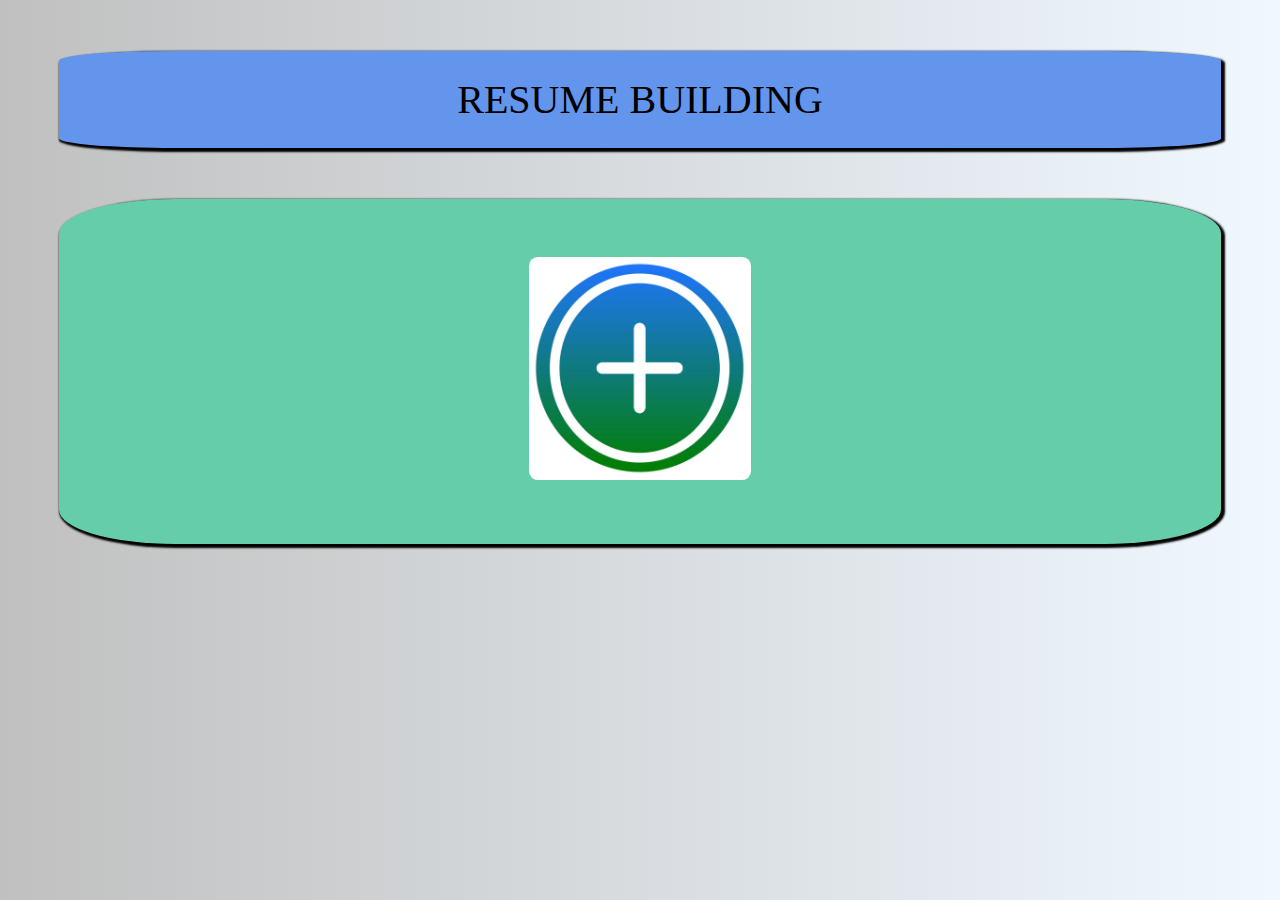
<file: index.html>
<!DOCTYPE html>
<html>
<head>
	<title>RESUME</title>
	<link rel="stylesheet" type="text/css" href="style.css">
	<link rel="apple-touch-icon" sizes="57x57" href="./icons/apple-icon-57x57.png">
<link rel="apple-touch-icon" sizes="60x60" href="./icons/apple-icon-60x60.png">
<link rel="apple-touch-icon" sizes="72x72" href="./icons/apple-icon-72x72.png">
<link rel="apple-touch-icon" sizes="76x76" href="./icons/apple-icon-76x76.png">
<link rel="apple-touch-icon" sizes="114x114" href="./icons/apple-icon-114x114.png">
<link rel="apple-touch-icon" sizes="120x120" href="./icons/apple-icon-120x120.png">
<link rel="apple-touch-icon" sizes="144x144" href="./icons/apple-icon-144x144.png">
<link rel="apple-touch-icon" sizes="152x152" href="./icons/apple-icon-152x152.png">
<link rel="apple-touch-icon" sizes="180x180" href="./icons/apple-icon-180x180.png">
<link rel="icon" type="image/png" sizes="192x192"  href="./icons/android-icon-192x192.png">
<link rel="icon" type="image/png" sizes="32x32" href="./icons/favicon-32x32.png">
<link rel="icon" type="image/png" sizes="96x96" href="./icons/favicon-96x96.png">
<link rel="icon" type="image/png" sizes="16x16" href="./icons/favicon-16x16.png">
<link rel="manifest" href="./icons/manifest.json">
<meta name="msapplication-TileColor" content="#ffffff">
<meta name="msapplication-TileImage" content="./icons/ms-icon-144x144.png">
<meta name="theme-color" content="#ffffff">
	<meta name="viewport"  content="width=device-width,initial-scale=1.0">
</head>
<body id="body">
	<header id="header-1"> RESUME BUILDING</header>

<header id ="header-2"><a href="form.html">
 <img src="images/img.jpg"alt="profile pic" height="20%" width="20%"></a></header>
	
		
	
</body>
</html>
<script type="text/javascript" src="./js/swregister.js"></script>
<script type="text/javascript">
	var indexedDB=window.indexedDB || window.mozIndexedDB || window.msIndexedDB || window.webKitIndexedDB;
    var store;
    var open;
    var tx;
    var result;
    var request=indexedDB.open("database",1);

    request.onupgradeneeded=function(e){
    open=e.target.result;

    store=open.createObjectStore("resumedata",{keyPath:"name"});



    }
     request.onerror=function(e){
     	console.log("error"+e);
    }

     request.onsuccess=function(e){
    open=e.target.result;
    tx=open.transaction("resumedata",'readwrite');
    store=tx.objectStore("resumedata");
    var info=store.getAll();
    info.onsuccess=function(data){
    	console.log(data);
    	display(data.target.result);
    }
   }
   var body=document.querySelector("#body");
   function display(d){
   for(i=0;i<d.length;i++){
   	var head=document.createElement("h2");
   head.textContent=d[i].name;
  // body.append(head);//
   var ach=document.createElement("a");
   ach.classList.add("profile");
   ach.setAttribute("href","resume.html?"+d[i].name);
   ach.append(head);
   body.append(ach);
   console.log(d[i].name);
}
}
   
   
</script>
</file>
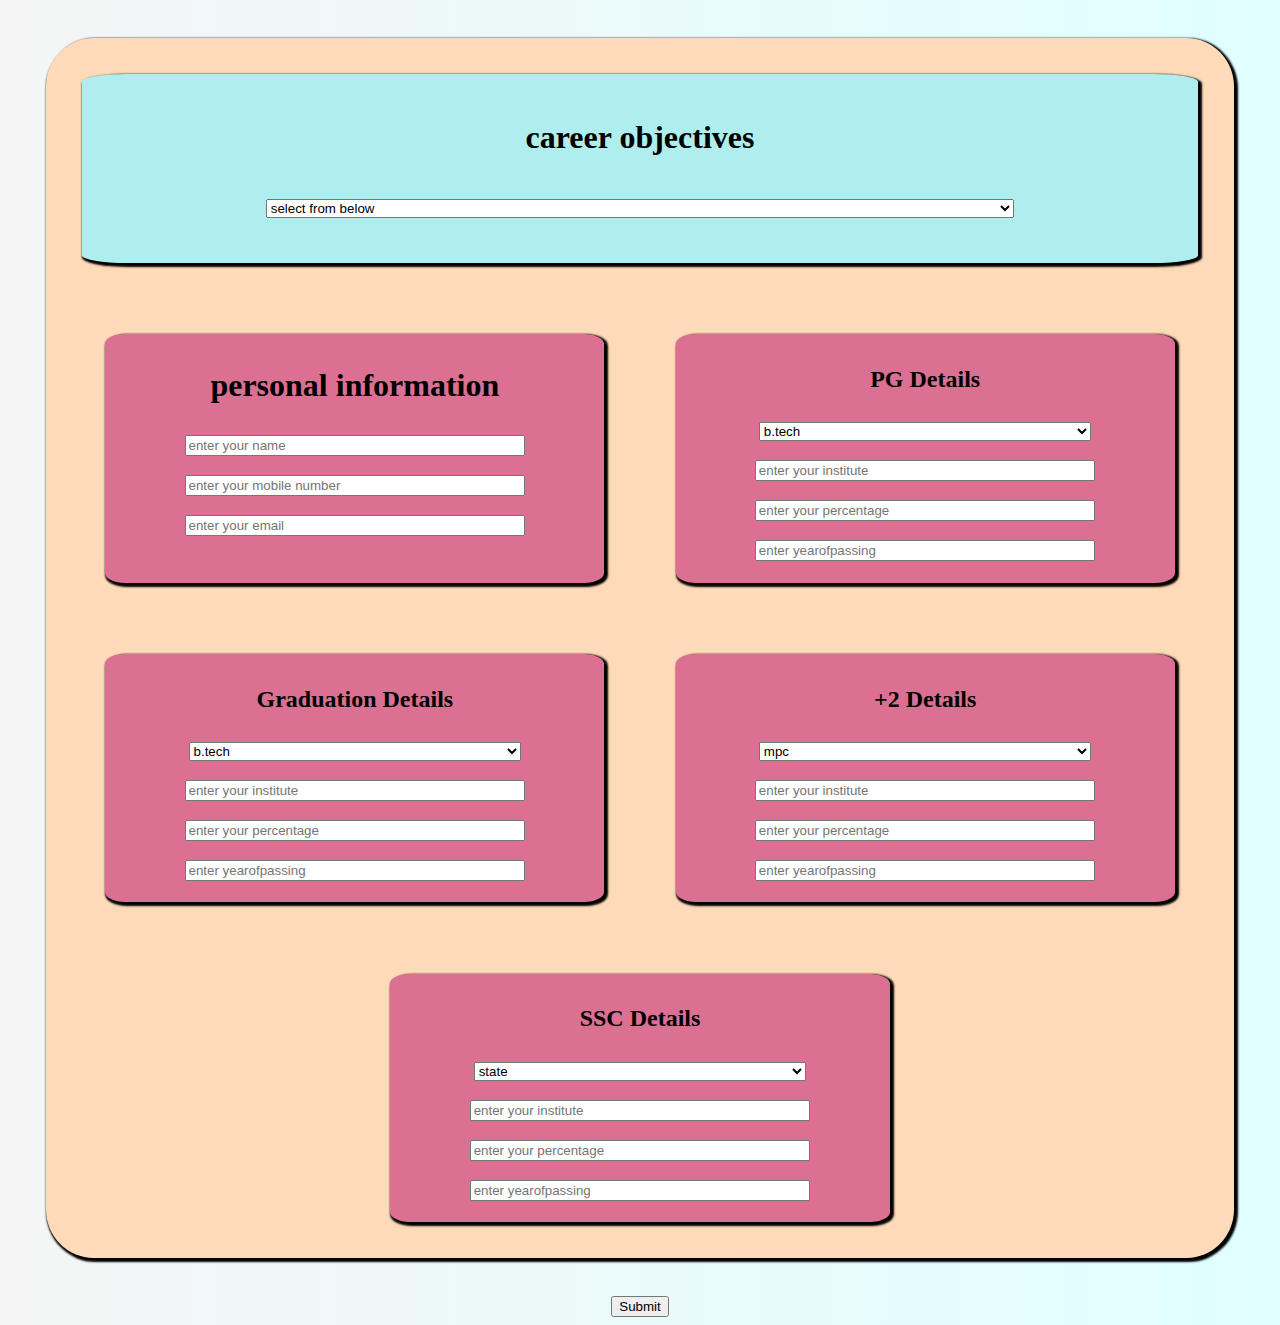
<file: form.html>
<!DOCTYPE html> 
<html>
<head>
	<title>Resume form</title>
	<link rel="stylesheet" type="text/css" href="style.css">
</head>
<body id="form">
	<div class="main">
		<div class="sub">
		<h1> career objectives</h1>
          <label for if="career">
		<select id="career" name="career">
			<option>select from below</option>
			<option>to work in an environment where i can explore my knowledege</option>
			<option>to work in a reputated company</option>
			<option> data scientist</option>
			</label>
</select>
	</div>
	<div class="sub-1">
		<h1>personal information</h1>

		<input type="text" name="name" id="name" placeholder="enter your name"><br>
		<input type="number" name="mobile" id="mobile" placeholder="enter your mobile number"><br>
        <input type="text" name="email" id="email" placeholder="enter your email"><br>
		

	</div>
	<div class="sub-1">
		<h2> PG Details</h2>
		<label for="pdegree">
		<select id="pdegree" name="pdegree">
			<option>b.tech</option>
			<option>m.tech</option>
			<option>ms</option>
			<option>mba</option>
			<option>msc</option>
		</label>
		</select><br>
		<input type="text" name="pinstitute: "id="pinstitute" placeholder="enter your institute"><br>
		<input type="number" name="ppercentage: "id="ppercentage" placeholder="enter your percentage"><br>
	    <input type="number" name="pyearofpassing: "id="pyearofpassing" placeholder="enter yearofpassing"><br>
		
		
	</div>
	<div class="sub-1">
		<h2> Graduation Details</h2>
		<label for="gdegree">
		<select id="gdegree" name="gdegree">
			<option>b.tech</option>
			<option>degree</option>
			<option>mca</option>
			</label>
		</select><br>
		<input type="text" name="ginstitute: "id="ginstitute" placeholder="enter your institute"><br>
		<input type="number" name="gpercentage: "id="gpercentage" placeholder="enter your percentage"><br>
	    <input type="number" name="gyearofpassing: "id="gyearofpassing" placeholder="enter yearofpassing"><br>
		
		
	</div>
	<div class="sub-1">
		<h2>+2 Details</h2>
		<label for="idegree">
		<select id="idegree" name="idegree">
			<option>mpc</option>
			<option>bipc</option>
			<option>cec</option>
			<option>hec</option>
			<option>mbipc</option>
			</label>
		</select><br>
		<input type="text" name="iinstitute: "id="iinstitute" placeholder="enter your institute"><br>
		<input type="number" name="ipercentage: "id="ipercentage" placeholder="enter your percentage"><br>
	    <input type="number" name="iyearofpassing: "id="iyearofpassing" placeholder="enter yearofpassing"><br>
		
	</div>
	<div class="sub-1">
		<h2>SSC Details</h2>
		<label for ="sdegree">
		<select id="sdegree" name="sdegree">
			<option>state</option>
			<option>cbse</option>
			<option>icicse</option>
			
			</label>
		</select><br>
		<input type="text" name="sinstitute: "id="sinstitute" placeholder="enter your institute"><br>
		<input type="number" name="spercentage: "id="spercentage" placeholder="enter your percentage"><br>
	    <input type="number" name="syearofpassing: "id="syearofpassing" placeholder="enter yearofpassing"><br>
		
	</div>
</div>
<button type="button" id="button" name="button" onclick="submitdata()">Submit</button>
</body>
</html>
<script type="text/javascript">
	function submitdata()
	{
	var car=document.getElementById("career").value;
	var nam=document.getElementById("name").value;
	var mobil=document.getElementById("mobile").value;
	var mail=document.getElementById("email").value;


	var pdegree=document.getElementById("pdegree").value;
    var pinstitute =document.getElementById("pinstitute").value;
    var ppercentage=document.getElementById("ppercentage").value;
    var pyearofpassing=document.getElementById("pyearofpassing").value;

    var gdegree=document.getElementById("gdegree").value;
    var ginstitute=document.getElementById("ginstitute").value;
    var gpercentage=document.getElementById("gpercentage").value;
    var gyearofpassing=document.getElementById("gyearofpassing").value;


    var idegree=document.getElementById("idegree").value;
    var iinstitute=document.getElementById("iinstitute").value;
    var ipercentage=document.getElementById("ipercentage").value;
    var iyearofpassing=document.getElementById("iyearofpassing").value;



    var sdegree=document.getElementById("sdegree").value;
    var sinstitute=document.getElementById("sinstitute").value;
    var spercentage=document.getElementById("spercentage").value;
    var syearofpassing=document.getElementById("syearofpassing").value;

    var indexedDB=window.indexedDB || window.mozIndexedDB || window.msIndexedDB || window.webKitIndexedDB;
    var store;
    var open;
    var tx;
    var result;
    var request=indexedDB.open("database",1);

    request.onupgradeneeded=function(e){
    open=e.target.result;

    store=open.createObjectStore("resumedata",{keyPath:"name"});



    }
     request.onerror=function(e){
     	console.log("error"+e);
    }

     request.onsuccess=function(e){
    open=e.target.result;
    tx=open.transaction("resumedata",'readwrite');
    store=tx.objectStore("resumedata");
    store.put({
    	    career:car,
    	    name:nam,
    	    mobile:mobil,
    	    email:mail,
    	    education:[
    	{
    		degree:pdegree,
    		institute:pinstitute,
    		percentage:ppercentage,
    		yearofpassing:pyearofpassing
    	},
    	{
    		degree:gdegree,
    		institute:ginstitute,
    		percentage:gpercentage,
    		yearofpassing:gyearofpassing
    	},
    	{
    		degree:idegree,
    		institute:iinstitute,
    		percentage:ipercentage,
    		yearofpassing:iyearofpassing
    	},
    	{
    		degree:sdegree,
    		institute:sinstitute,
    		percentage:spercentage,
    		yearofpassing:syearofpassing
    	} 

    	]

    	});
  }
 window.open("index.html","_self");

}

</script>
</file>
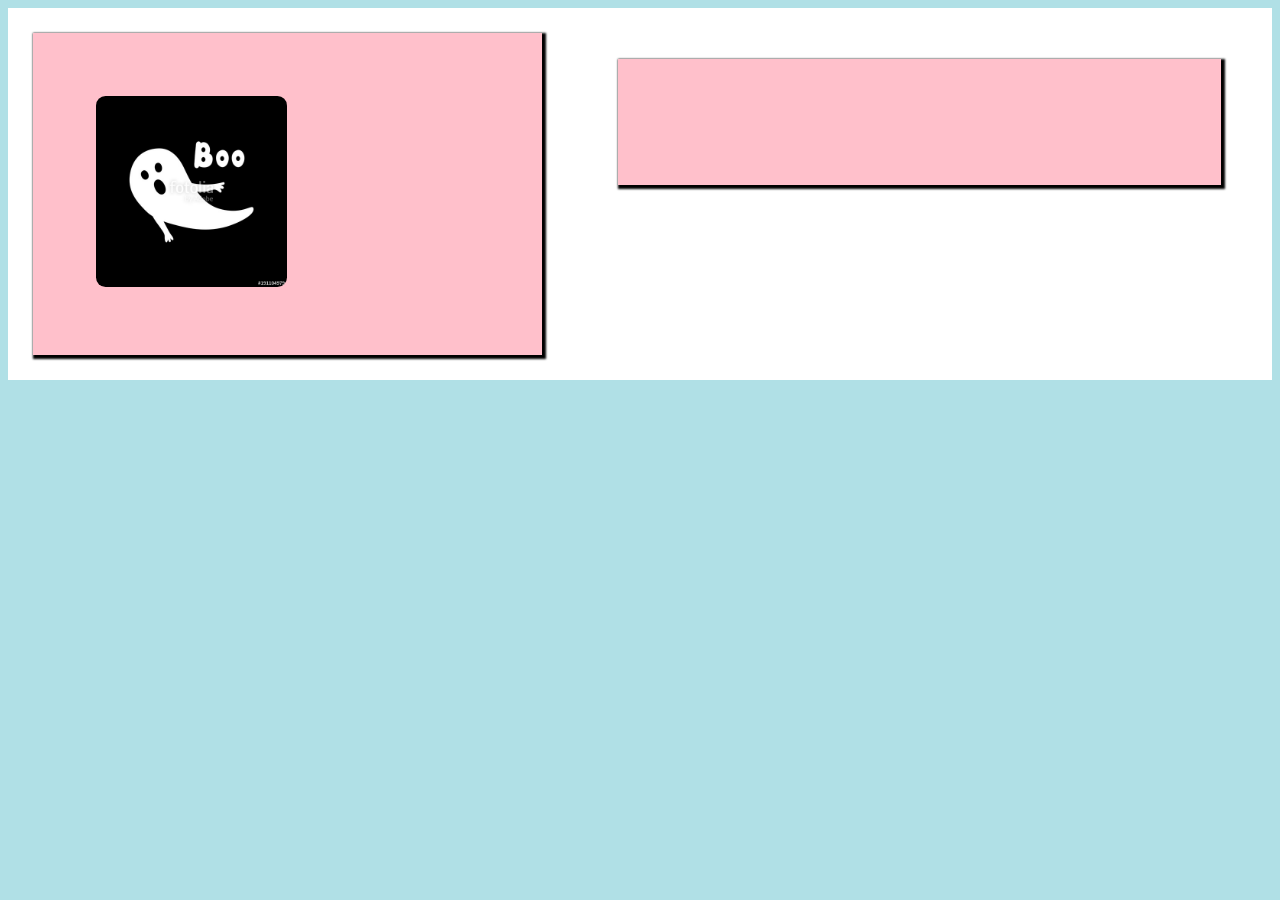
<file: resume.html>
<!DOCTYPE html>
<html>
<head>
	<title> RESUME PAGE</title>
	<link rel="stylesheet" type="text/css" href="resume.css">
</head>
<body>
	<div class="maindiv">
		<div class="leftdiv">
			
		</div>
		<div class="rightdiv">
			
		</div>
	</div>

</body>
</html>
<script type="text/javascript">
	let url=window.location.search;
	let length=url.length;
	let proname=url.slice(1,length);
	var indexedDB=window.indexedDB || window.mozIndexedDB || window.msIndexedDB || window.webKitIndexedDB;
    var store;
    var open;
    var tx;
    var result;
    var request=indexedDB.open("database",1);

    request.onupgradeneeded=function(e){
    open=e.target.result;

    store=open.createObjectStore("resumedata",{keyPath:"name"});



    }
     request.onerror=function(e){
     	console.log("error"+e);
    }

     request.onsuccess=function(e){
    open=e.target.result;
    tx=open.transaction("resumedata",'readwrite');
    store=tx.objectStore("resumedata");
    var info=store.get(proname);
    info.onsuccess=function(data){
    	console.log(data.target.result);
    	display(data.target.result);

    }
  
}
var left=document.querySelector(".leftdiv");
 var right=document.querySelector(".rightdiv"); 
 function display(d){
 	var image=document.createElement("img");
 	image.src="images/boo.jpg";
 	left.append(image);
 	
 	var head1=document.createElement("h2");
 	head1.textContent=d.name;
 	left.append(head1);
 	var head2=document.createElement("h2");
 	head2.textContent=d.mobile;
 	left.append(head2);
 
 var head3=document.createElement("h2");
 	head3.textContent=d.email;
 	left.append(head3);
 	var head1=document.createElement("h1");
	head1.textContent=d.carrer;
	right.append(head1);

var head1=document.createElement("h2");
	head1.textContent="carrer objectives";
	right.append(head1);

	var head2=document.createElement("h2");
	head2.textContent=d.name;
	right.append(head2);

var head3=document.createElement("h2");
	head3.textContent=d.mobile;
	right.append(head3);

	var head4=document.createElement("h2");
	head4.textContent=d.email;
	right.append(head4);
	
	var head1=document.createElement("h2");
	head1.textContent="Education details";
	right.append(head1);
	for (var i in d.education){
		var head1=document.createElement("h2");
	head1.textContent=d.education[i].degree;
	right.append(head1);
	var ul=document.createElement("ul");
	var li=document.createElement("li");
	li.textContent=d.education[i].institute;
	ul.append(li);
	var li1=document.createElement("li");
	li1.textContent=d.education[i].percentage;
	ul.append(li1);
	var li2=document.createElement("li");
	li2.textContent=d.education[i].yearofpassing;
	ul.append(li2);
	head1.append(ul);
	
	

	

	var head1=document.createElement("h2");
	head1.textContent=d.Pdegree;
	right.append(head1);
    var head1=document.createElement("h3");
	head1.textContent=d.Pinstitute;
	right.append(head1);
	var head1=document.createElement("h3");
	head1.textContent=d.Ppercentage;
	right.append(head1);

	var head1=document.createElement("h3");
	head1.textContent=d.Pyearofpassing;
	right.append(head1);




	var head1=document.createElement("h2");
	head1.textContent=d.gdegree;
	right.append(head1);
    var head1=document.createElement("h3");
	head1.textContent=d.ginstitute;
	right.append(head1);
	var head1=document.createElement("h3");
	head1.textContent=d.gpercentage;
	right.append(head1);

	var head1=document.createElement("h3");
	head1.textContent=d.gyearofpassing;
	right.append(head1);


var head1=document.createElement("h2");
	head1.textContent=d.idegree;
	right.append(head1);
    var head1=document.createElement("h3");
	head1.textContent=d.iinstitute;
	right.append(head1);
	var head1=document.createElement("h3");
	head1.textContent=d.ipercentage;
	right.append(head1);

	var head1=document.createElement("h3");
	head1.textContent=d.iyearofpassing;
	right.append(head1);


	var head1=document.createElement("h2");
	head1.textContent=d.sdegree;
	right.append(head1);
    var head1=document.createElement("h3");
	head1.textContent=d.sinstitute;
	right.append(head1);
	var head1=document.createElement("h3");
	head1.textContent=d.spercentage;
	right.append(head1);

	var head1=document.createElement("h3");
	head1.textContent=d.syearofpassing;
	right.append(head1);







}




 
 
 }  
</script>
</file>
<file: style.css>
/* index page style*/
body{
	background-image: linear-gradient(to left, AliceBlue ,silver);
     text-align: center;
}
#header-1{
	background: CornflowerBlue;
	margin: 4%;
	text-align: center;
	padding: 2%;
	color:black;
	font-size: 40px;
	border-radius: 10%;
	box-shadow: 2px 2px 2px 2px;

}
.profile{
	color:red;
}
#header-2{
	background:MediumAquamarine;
	margin: 4%;
	padding: 2%;
	color:black;
	font-size: 20px;
	border-radius:10%;
	box-shadow: 2px 2px 2px 2px;
}
img{
	width:20%;
	height:20%;
	margin:3%;
	border-radius: 4%;
}

/*mobile view*/
@media screen  and (max-width:480px ) {
	body{
		background:LightSlateGray;
	}




#main
{
	background:DarkCyan;
	margin:1%;
	display: inline-block;
	justify-content: space-around;

}
#header-1{
	background:Khaki;
	margin:1%;
	border-radius: 5%;
	text-align: center;
	box-shadow: 2px 2px 2px 2px;
	width: 98%;
	height:60%;
}
#header-2{
	background:RosyBrown;
	margin:2%;
	border-radius:5%;
	box-shadow: 2px 2px 2px 2px;
	width:96%;
	padding:1%;

}
img{
	width:50%;
	height:25%;
	margin:3%;
	border-radius: 4%;
}
}
/*tablet view*/
@media screen  and (min-width:481px) and (max-width:1024px ) {
	body{
		background:Salmon;
	}




#main
{
	background:PaleGreen;
	margin:1%;
	display: inline-block;
	justify-content: space-around;

}
#header-1{
	background:PowderBlue;
	margin:1%;
	border-radius: 5%;
	text-align: center;
	box-shadow: 2px 2px 2px 2px;
	width: 98%;
	height:60%;
}
#header-2{
	background:PeachPuff;
	margin:2%;
	border-radius:5%;
	box-shadow: 2px 2px 2px 2px;
	width:96%;
	padding:1%;

}
img{
	width:50%;
	height:25%;
	margin:3%;
	border-radius: 4%;
}
}

#form{
	background-image: linear-gradient(to left,lightcyan,whitesmoke);
   
}
.main{
	background:PeachPuff;
	flex-direction: row;
	margin: 3%;
	display: flex;
	flex-wrap: wrap;
	justify-content:center;
	border-radius: 4%;
	box-shadow: 2px 2px 2px 2px;
}
.sub{
	width: 90%;
	margin: 3%;
	padding: 2%;
	text-align: center;
	border-radius: 4%;
	background:PaleTurquoise;
    box-shadow: 2px 2px 2px 2px;
}
.sub-1{
	padding:1%;
	width: 40%;
	border-radius: 4%;
	text-align: center;
	margin: 3%;
	background:PaleVioletRed;
	box-shadow: 2px 2px 2px 2px;
}
select,input{
	width:70%;
	margin: 2%
}
</file>
<file: resume.css>
body{
	background:powderblue;
}
.maindiv{
	background: white;
	display: flex;

}
.leftdiv{
	background:pink;
	padding: 5%;
	box-shadow: 2px 2px 2px 2px;
	margin:2%;
	width: 40%;
	height: 40%;
}
.rightdiv{
	background: pink;
	box-shadow: 2px 2px 2px 2px;
	margin: 4%;
	padding: 5%;
	width: 50%;
	height: 50%;
}
img{
border-radius: 5%;
width: 50%;
height: 50%;
}
</file>
